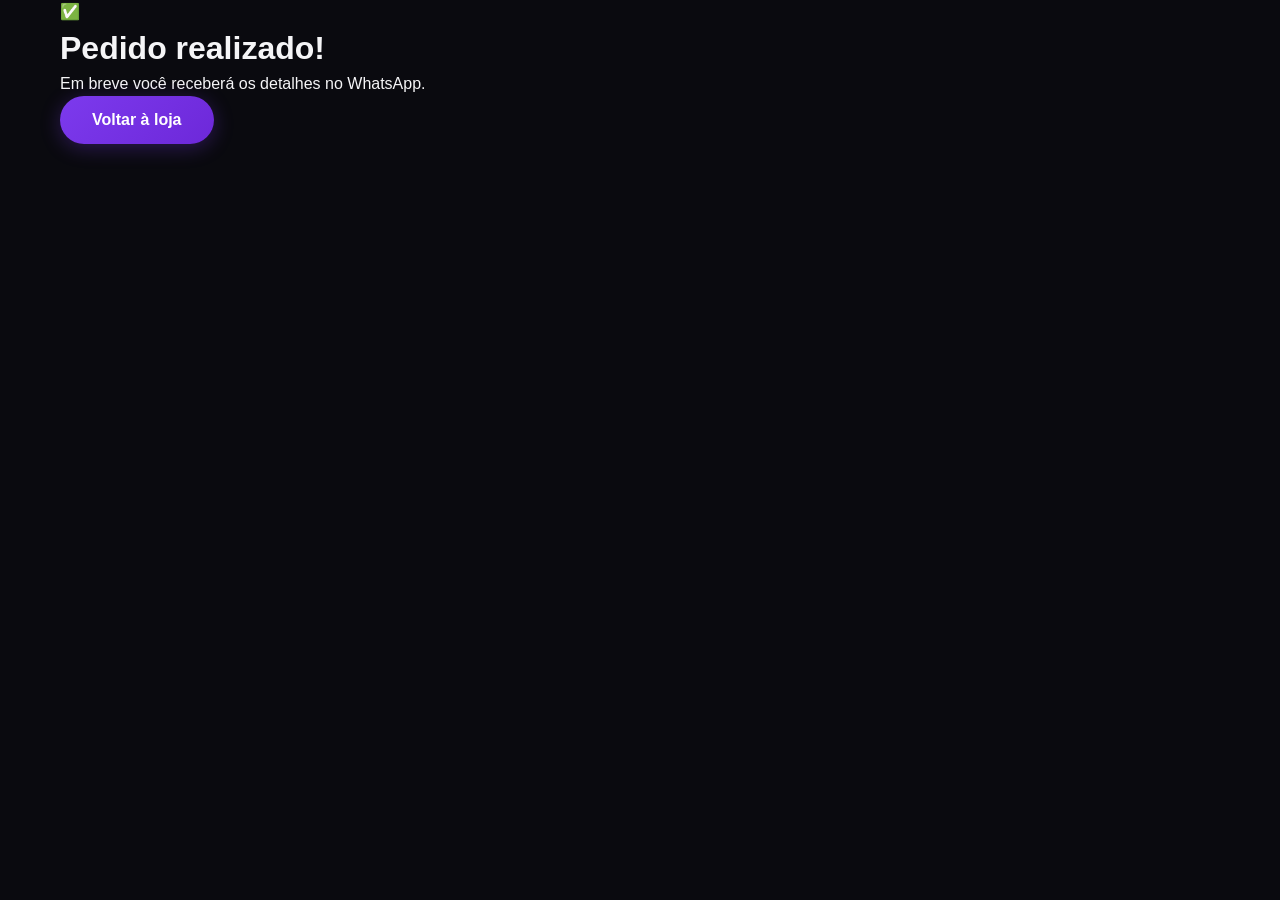
<file: sucesso.html>
<!DOCTYPE html>
<html lang="pt-BR">
<head>
  <meta charset="UTF-8" />
  <meta name="viewport" content="width=device-width, initial-scale=1.0" />
  <title>Pedido confirmado!</title>
  <link rel="stylesheet" href="css/style.css" />
</head>
<body>
  <main class="container sucesso">
    <div class="sucesso-card">
      <div class="sucesso-icone">✅</div>
      <h1>Pedido realizado!</h1>
      <p>Em breve você receberá os detalhes no WhatsApp.</p>
      <a href="index.html" class="btn-primary">Voltar à loja</a>
    </div>
  </main>
</body>
</html>
</file>
<file: css/style.css>
/* ===== RESET & BASE ===== */
* {
    margin: 0;
    padding: 0;
    box-sizing: border-box;
}
body {
    font-family: 'Inter', sans-serif;
    background: #0a0a0f;
    color: #f5f5f7;
    line-height: 1.5;
    -webkit-font-smoothing: antialiased;
}
.container {
    max-width: 1200px;
    margin: 0 auto;
    padding: 0 20px;
}
a {
    text-decoration: none;
    color: inherit;
}
button {
    cursor: pointer;
    font-family: inherit;
}

/* ===== HEADER ===== */
.header {
    background: rgba(10, 10, 15, 0.9);
    backdrop-filter: blur(10px);
    border-bottom: 1px solid rgba(255, 255, 255, 0.05);
    padding: 16px 0;
    position: sticky;
    top: 0;
    z-index: 100;
}
.header-content {
    display: flex;
    justify-content: space-between;
    align-items: center;
}
.logo {
    font-size: 1.2rem;
    font-weight: 700;
    color: #a78bfa;
    letter-spacing: 0.5px;
}
.logo:hover {
    color: #c4b5fd;
}
.header-actions {
    display: flex;
    align-items: center;
    gap: 16px;
}
.cart-icon {
    background: none;
    border: none;
    color: #f5f5f7;
    position: relative;
    display: flex;
    align-items: center;
    gap: 4px;
    font-size: 1rem;
}
.cart-icon span {
    background: #7c3aed;
    border-radius: 50%;
    padding: 0 6px;
    font-size: 0.7rem;
    font-weight: 600;
    color: #fff;
    min-width: 18px;
    text-align: center;
}

/* ===== BANNER PRINCIPAL ===== */
.banner-principal {
    padding: 60px 0 40px;
    background: linear-gradient(180deg, #0a0a0f 0%, #1a1025 100%);
    border-bottom: 1px solid rgba(167, 139, 250, 0.1);
}
.banner-content {
    max-width: 600px;
}
.banner-tag {
    display: inline-block;
    background: rgba(124, 58, 237, 0.2);
    color: #a78bfa;
    padding: 4px 16px;
    border-radius: 20px;
    font-size: 0.8rem;
    font-weight: 600;
    margin-bottom: 16px;
    border: 1px solid rgba(124, 58, 237, 0.2);
}
.banner-content h1 {
    font-size: 2.8rem;
    font-weight: 700;
    line-height: 1.1;
    margin-bottom: 16px;
    background: linear-gradient(135deg, #f5f5f7 0%, #a78bfa 100%);
    -webkit-background-clip: text;
    -webkit-text-fill-color: transparent;
}
.banner-content p {
    color: #94a3b8;
    font-size: 1.1rem;
    margin-bottom: 24px;
}
.banner-features {
    display: flex;
    gap: 20px;
    flex-wrap: wrap;
    margin-bottom: 24px;
}
.banner-features span {
    color: #c4b5fd;
    font-size: 0.9rem;
    font-weight: 500;
}
.btn-primary {
    display: inline-block;
    background: linear-gradient(135deg, #7c3aed 0%, #6d28d9 100%);
    color: #fff;
    padding: 12px 32px;
    border-radius: 40px;
    font-weight: 600;
    border: none;
    transition: all 0.3s;
    box-shadow: 0 4px 20px rgba(124, 58, 237, 0.3);
}
.btn-primary:hover {
    transform: translateY(-2px);
    box-shadow: 0 8px 30px rgba(124, 58, 237, 0.5);
}

/* ===== CATEGORIAS ===== */
.categorias {
    padding: 40px 0;
}
.section-title {
    font-size: 1.8rem;
    font-weight: 700;
    margin-bottom: 4px;
}
.section-subtitle {
    color: #94a3b8;
    margin-bottom: 24px;
}
.categorias-grid {
    display: grid;
    grid-template-columns: repeat(auto-fill, minmax(140px, 1fr));
    gap: 12px;
}
.cat-btn {
    background: rgba(255, 255, 255, 0.05);
    border: 1px solid rgba(255, 255, 255, 0.08);
    color: #f5f5f7;
    padding: 12px 16px;
    border-radius: 12px;
    text-align: center;
    transition: all 0.3s;
    font-weight: 500;
}
.cat-btn:hover,
.cat-btn.active {
    background: rgba(124, 58, 237, 0.15);
    border-color: #7c3aed;
    color: #a78bfa;
}

/* ===== PRODUTOS ===== */
.produtos-destaque,
.produtos-mais-vendidos {
    padding: 40px 0;
}
.section-header {
    display: flex;
    justify-content: space-between;
    align-items: center;
    margin-bottom: 20px;
}
.section-badge {
    background: rgba(124, 58, 237, 0.15);
    color: #a78bfa;
    padding: 4px 12px;
    border-radius: 20px;
    font-size: 0.8rem;
}
.link-ver-todos {
    color: #a78bfa;
    font-weight: 500;
}
.link-ver-todos:hover {
    color: #c4b5fd;
}
.grid-produtos {
    display: grid;
    grid-template-columns: repeat(auto-fill, minmax(220px, 1fr));
    gap: 20px;
}
.card-produto {
    background: rgba(255, 255, 255, 0.03);
    border: 1px solid rgba(255, 255, 255, 0.06);
    border-radius: 16px;
    padding: 16px;
    transition: all 0.3s;
}
.card-produto:hover {
    transform: translateY(-4px);
    border-color: rgba(124, 58, 237, 0.3);
    box-shadow: 0 8px 30px rgba(0, 0, 0, 0.3);
}
.card-produto img {
    width: 100%;
    aspect-ratio: 1/1;
    object-fit: cover;
    border-radius: 12px;
    background: rgba(255, 255, 255, 0.05);
}
.card-produto .badge {
    display: inline-block;
    background: rgba(124, 58, 237, 0.2);
    color: #a78bfa;
    padding: 2px 10px;
    border-radius: 12px;
    font-size: 0.7rem;
    font-weight: 600;
    margin: 8px 0 4px;
}
.card-produto h3 {
    font-size: 0.95rem;
    margin: 8px 0 4px;
    font-weight: 600;
}
.card-produto .vendedor {
    color: #94a3b8;
    font-size: 0.8rem;
}
.card-produto .preco {
    font-size: 1.1rem;
    font-weight: 700;
    color: #a78bfa;
    margin: 8px 0;
}
.card-produto .preco-antigo {
    color: #64748b;
    font-size: 0.85rem;
    text-decoration: line-through;
    margin-right: 8px;
}
.produto-actions {
    display: flex;
    gap: 8px;
    margin-top: 12px;
}
.produto-actions .btn-comprar {
    flex: 1;
    background: #7c3aed;
    border: none;
    color: #fff;
    padding: 8px 12px;
    border-radius: 30px;
    font-weight: 600;
    transition: 0.3s;
}
.produto-actions .btn-comprar:hover {
    background: #6d28d9;
}
.produto-actions .btn-whatsapp-produto {
    background: #25d366;
    border: none;
    color: #fff;
    padding: 8px 12px;
    border-radius: 30px;
    font-weight: 600;
    transition: 0.3s;
    flex: 1;
}
.produto-actions .btn-whatsapp-produto:hover {
    filter: brightness(1.1);
}

/* ===== CUPOM ===== */
.cupom {
    padding: 40px 0;
}
.cupom-card {
    background: linear-gradient(135deg, rgba(124, 58, 237, 0.1) 0%, rgba(124, 58, 237, 0.05) 100%);
    border: 1px solid rgba(124, 58, 237, 0.2);
    border-radius: 16px;
    padding: 32px;
    text-align: center;
}
.cupom-tag {
    display: inline-block;
    background: rgba(124, 58, 237, 0.2);
    color: #a78bfa;
    padding: 2px 12px;
    border-radius: 12px;
    font-size: 0.8rem;
    font-weight: 600;
}
.cupom-card h3 {
    font-size: 2.5rem;
    font-weight: 700;
    color: #a78bfa;
    margin: 8px 0;
    letter-spacing: 2px;
}
.cupom-card p {
    color: #94a3b8;
}

/* ===== DEPOIMENTOS ===== */
.depoimentos {
    padding: 60px 0;
    background: rgba(255, 255, 255, 0.02);
}
.depoimentos-grid {
    display: grid;
    grid-template-columns: repeat(auto-fill, minmax(280px, 1fr));
    gap: 24px;
    margin-top: 24px;
}
.depoimento-card {
    background: rgba(255, 255, 255, 0.03);
    border: 1px solid rgba(255, 255, 255, 0.06);
    border-radius: 16px;
    padding: 24px;
}
.depoimento-card p {
    color: #e2e8f0;
    font-style: italic;
    margin-bottom: 16px;
}
.depoimento-autor {
    display: flex;
    flex-direction: column;
}
.depoimento-autor strong {
    color: #f5f5f7;
}
.depoimento-autor span {
    color: #94a3b8;
    font-size: 0.8rem;
}

/* ===== FOOTER ===== */
.footer {
    background: rgba(0, 0, 0, 0.4);
    border-top: 1px solid rgba(255, 255, 255, 0.05);
    padding: 40px 0 20px;
}
.footer-content {
    display: flex;
    justify-content: space-between;
    align-items: center;
    flex-wrap: wrap;
    gap: 20px;
    margin-bottom: 20px;
}
.footer-logo {
    font-weight: 700;
    color: #a78bfa;
}
.footer-links {
    display: flex;
    gap: 20px;
}
.footer-links a {
    color: #94a3b8;
    transition: 0.3s;
}
.footer-links a:hover {
    color: #a78bfa;
}
.footer-whatsapp a {
    color: #25d366;
    font-weight: 600;
}
.footer-copy {
    text-align: center;
    color: #64748b;
    font-size: 0.85rem;
    border-top: 1px solid rgba(255, 255, 255, 0.05);
    padding-top: 20px;
}

/* ===== CARRINHO SIDEBAR ===== */
.cart-sidebar {
    position: fixed;
    top: 0;
    right: -100%;
    width: 380px;
    max-width: 90%;
    height: 100%;
    background: #0f0f1a;
    border-left: 1px solid rgba(255, 255, 255, 0.05);
    padding: 24px;
    transition: right 0.3s ease;
    z-index: 200;
    display: flex;
    flex-direction: column;
}
.cart-sidebar.open {
    right: 0;
}
.overlay {
    position: fixed;
    inset: 0;
    background: rgba(0, 0, 0, 0.6);
    display: none;
    z-index: 150;
}
.overlay.active {
    display: block;
}
.cart-header {
    display: flex;
    justify-content: space-between;
    align-items: center;
    margin-bottom: 20px;
}
.cart-header h2 {
    font-size: 1.2rem;
}
.close-btn {
    background: none;
    border: none;
    color: #94a3b8;
    font-size: 1.8rem;
    cursor: pointer;
}
.cart-items {
    flex: 1;
    overflow-y: auto;
}
.cart-item {
    display: flex;
    justify-content: space-between;
    padding: 12px 0;
    border-bottom: 1px solid rgba(255, 255, 255, 0.05);
}
.cart-item .item-preco {
    color: #a78bfa;
    font-weight: 600;
}
.remove-item {
    background: none;
    border: none;
    color: #ef4444;
    cursor: pointer;
    font-size: 1.2rem;
}
.cart-footer {
    border-top: 1px solid rgba(255, 255, 255, 0.05);
    padding-top: 16px;
}
.cart-total {
    display: flex;
    justify-content: space-between;
    font-size: 1.2rem;
    font-weight: 600;
    margin-bottom: 16px;
}
.btn-whatsapp {
    display: inline-block;
    background: #25d366;
    color: #fff;
    padding: 12px 32px;
    border-radius: 40px;
    font-weight: 600;
    border: none;
    transition: all 0.3s;
    text-align: center;
}
.btn-whatsapp:hover {
    filter: brightness(1.1);
    transform: translateY(-2px);
}
.btn-whatsapp.full {
    width: 100%;
}

/* ===== WHATSAPP FLOAT ===== */
.whatsapp-float {
    position: fixed;
    bottom: 24px;
    right: 24px;
    background: #25d366;
    color: #fff;
    width: 60px;
    height: 60px;
    border-radius: 50%;
    display: flex;
    align-items: center;
    justify-content: center;
    font-size: 2rem;
    box-shadow: 0 4px 20px rgba(37, 211, 102, 0.4);
    transition: all 0.3s;
    z-index: 1000;
}
.whatsapp-float:hover {
    transform: scale(1.1);
}

/* ===== RESPONSIVO ===== */
@media (max-width: 768px) {
    .banner-content h1 {
        font-size: 2rem;
    }
    .banner-features {
        gap: 12px;
    }
    .grid-produtos {
        grid-template-columns: repeat(2, 1fr);
    }
    .footer-content {
        flex-direction: column;
        text-align: center;
    }
    .cart-sidebar {
        width: 100%;
        max-width: 100%;
    }
}
@media (max-width: 480px) {
    .grid-produtos {
        grid-template-columns: 1fr 1fr;
        gap: 12px;
    }
    .card-produto {
        padding: 12px;
    }
    .produto-actions {
        flex-direction: column;
    }
      }
</file>
